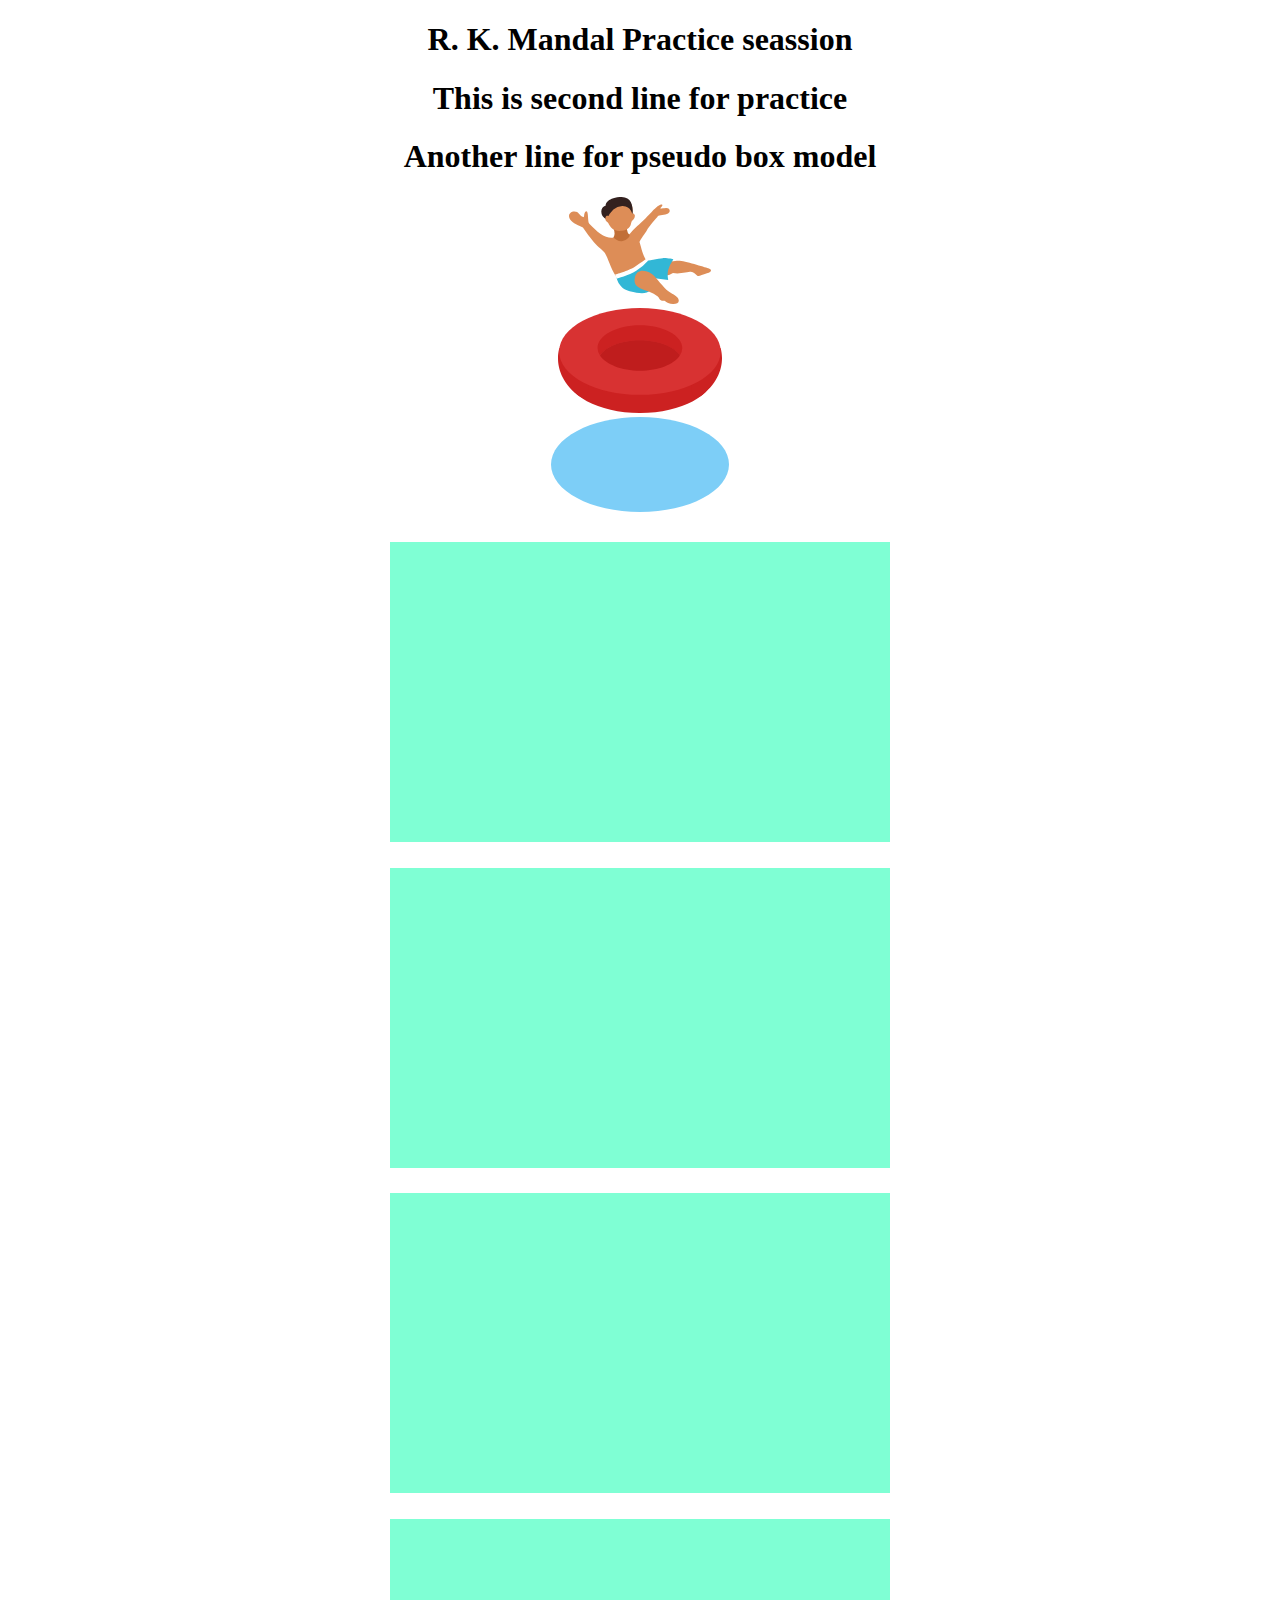
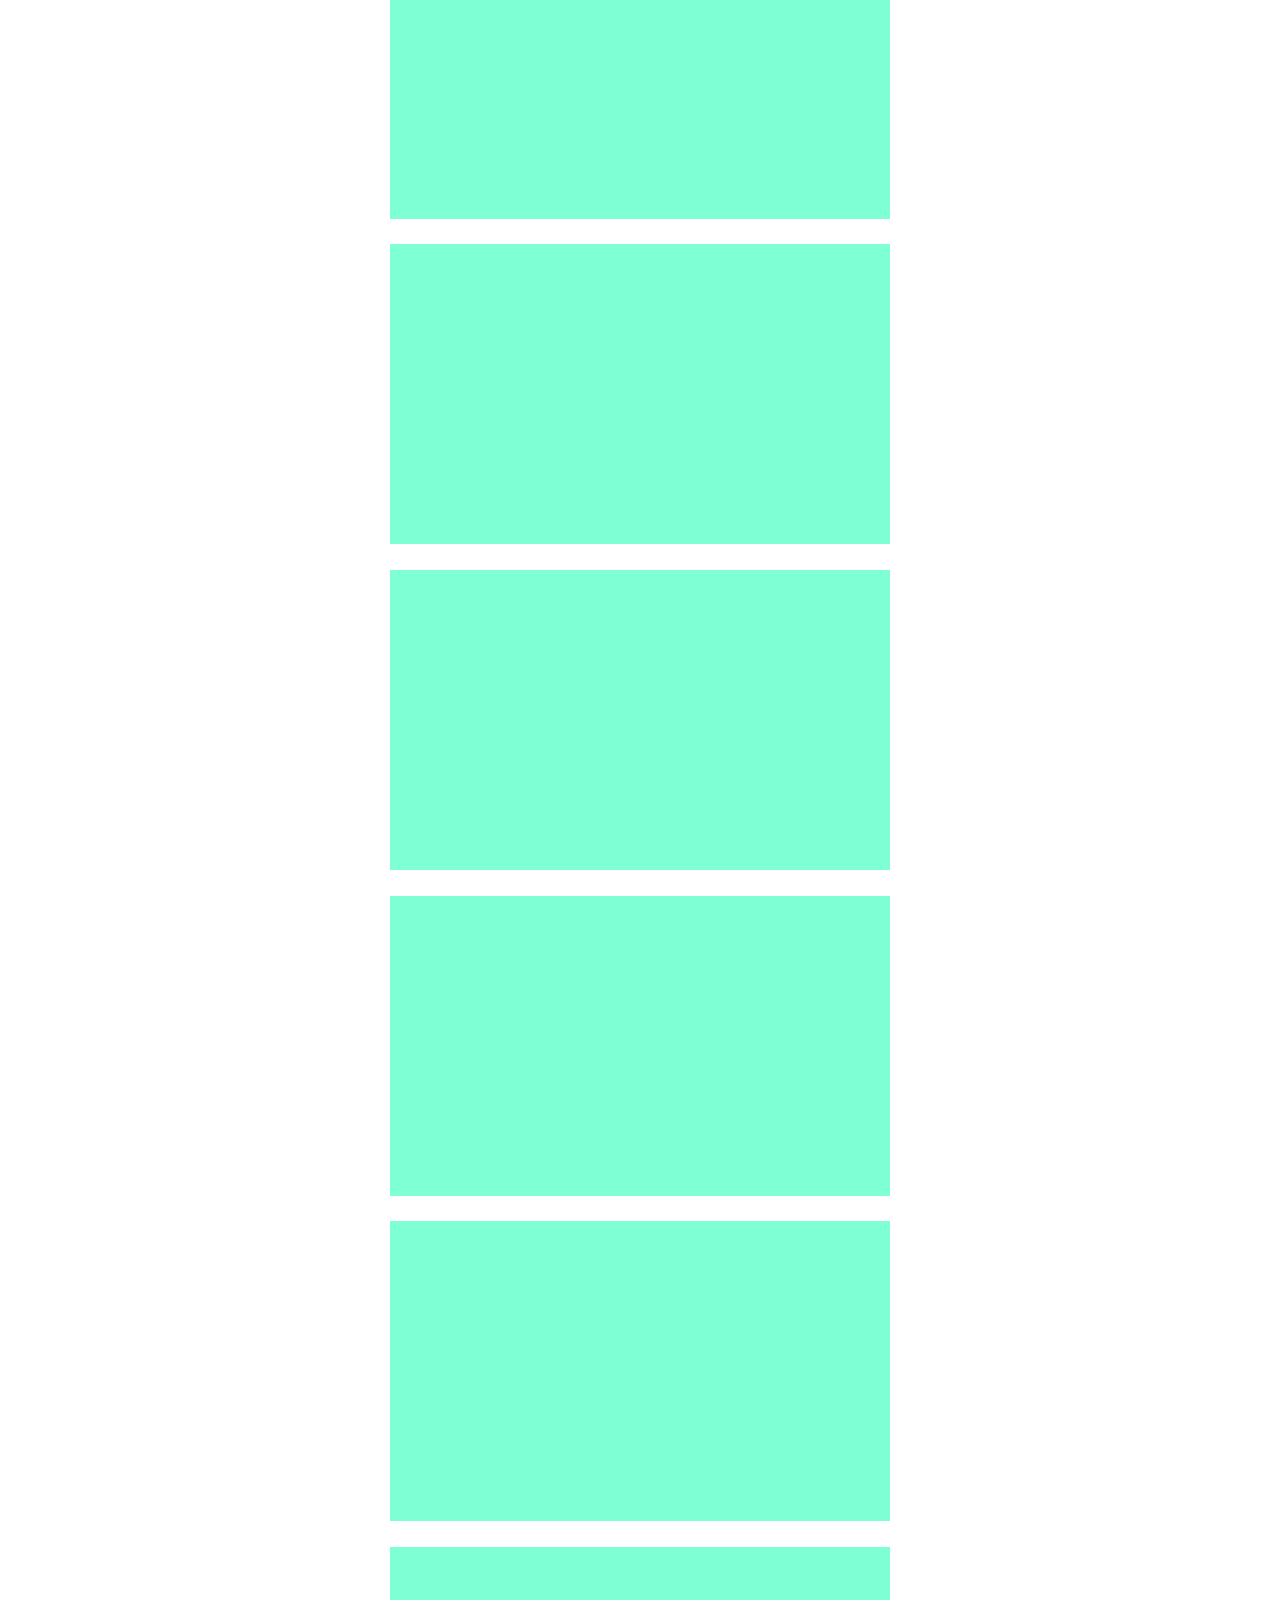
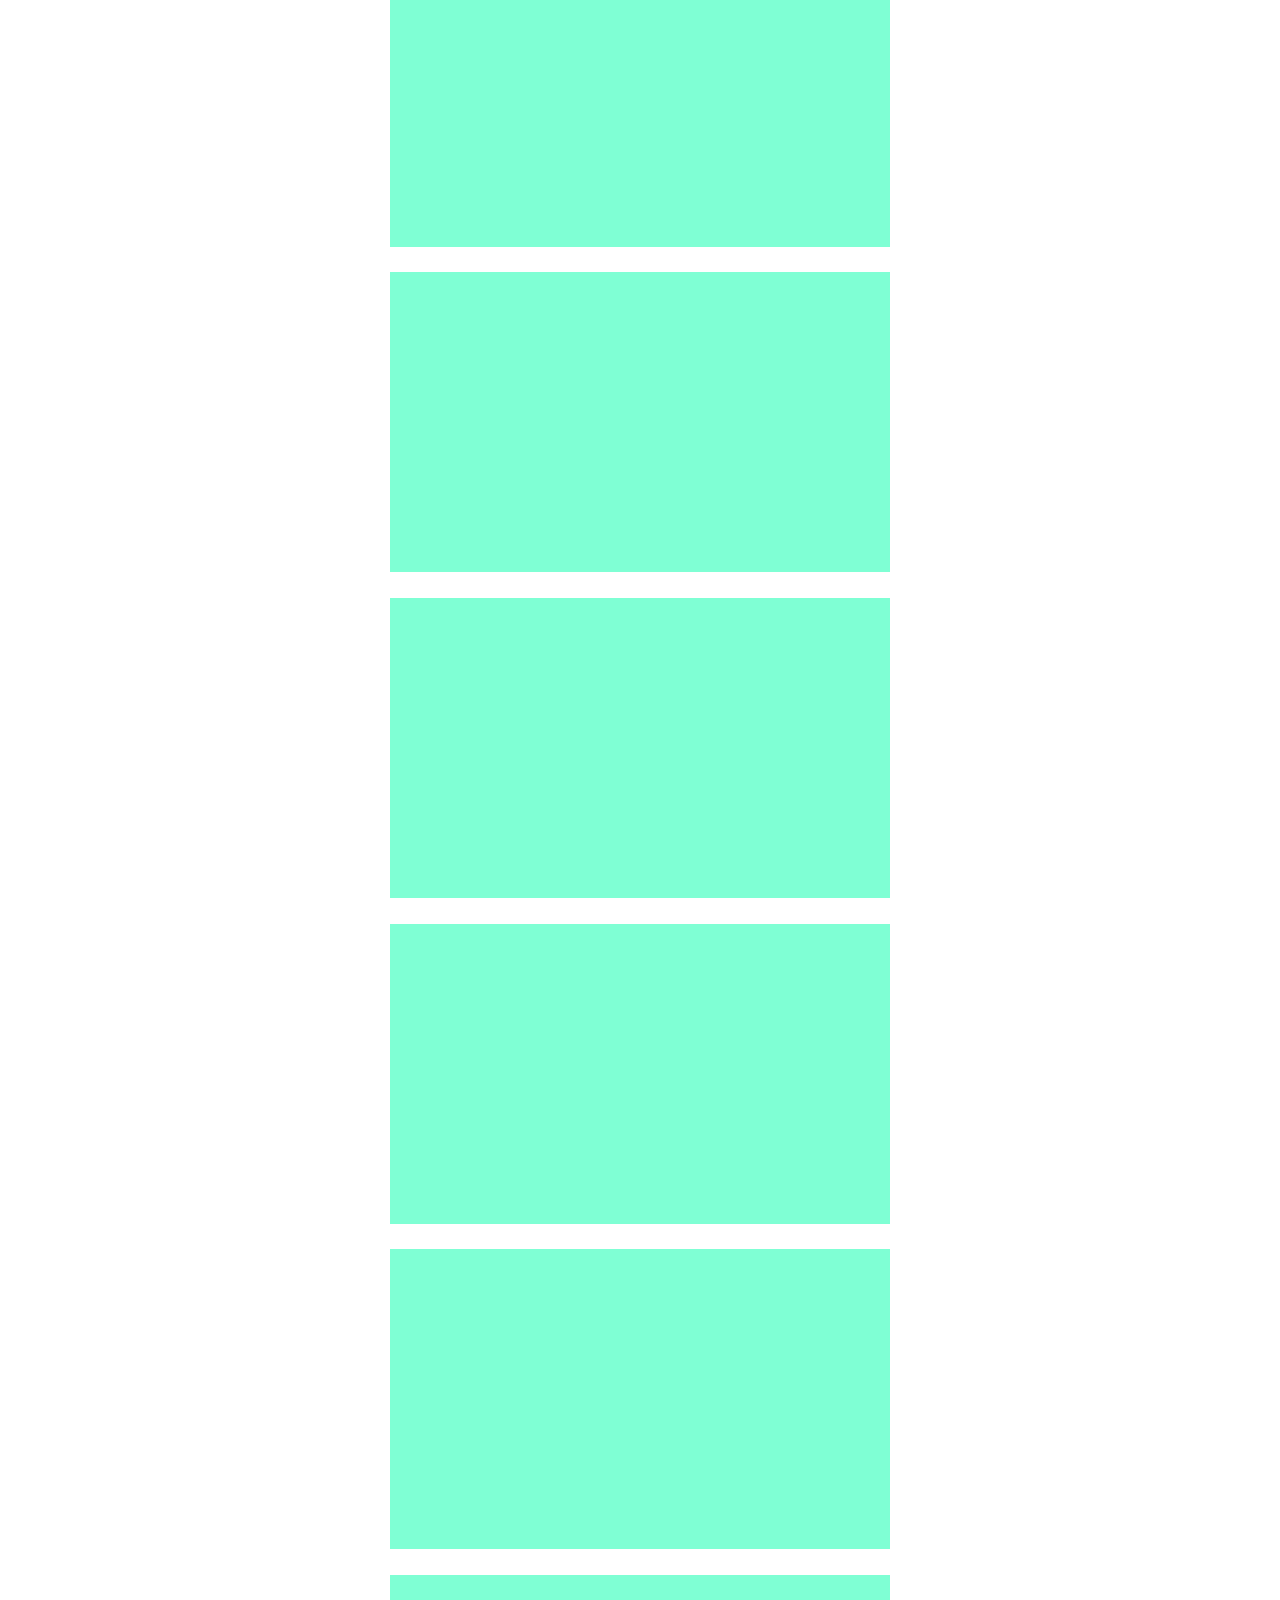
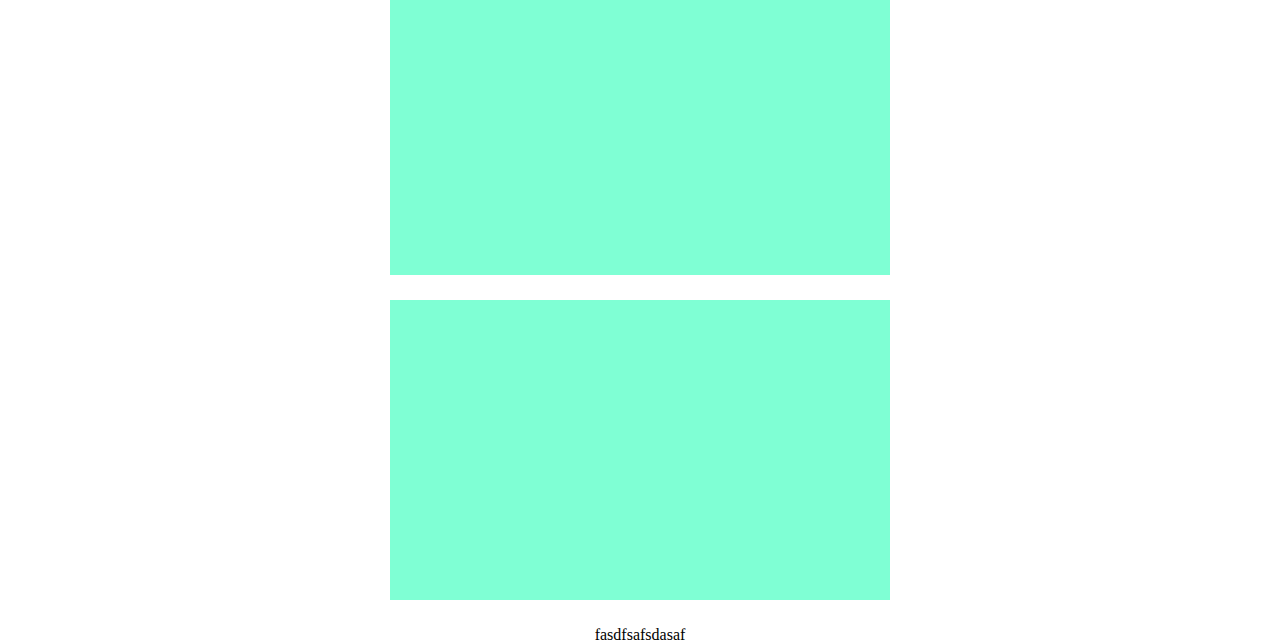
<file: index.html>
<!DOCTYPE html>
<html lang="en">
<head>
    <meta charset="UTF-8">
    <meta http-equiv="X-UA-Compatible" content="IE=edge">
    <meta name="viewport" content="width=device-width, initial-scale=1.0">
    <title>Pseudo-Box-Model</title>
    <link rel="stylesheet" href="style.css">
</head>
<body>
    <h1> R. K. Mandal Practice seassion </h1>
    <h1> This is second line for practice </h1>
    <h1> Another line for pseudo box model </h1>
    <div class="pseudo-container">
        <div class="boy"><img src="images/boy.svg"  alt="boy img"></div>
        <div class="ring"><img src="images/ring.svg"  alt="ring img"></div>
        <div class="water"><img src="images/water.svg"  alt="water"></div>
    
        <div class="sample-div"></div>
        <div class="sample-div"></div>
        <div class="sample-div"></div>
        <div class="sample-div"></div>
        <div class="sample-div"></div>
        <div class="sample-div"></div>
        <div class="sample-div"></div>
        <div class="sample-div"></div>
        <div class="sample-div"></div>
        <div class="sample-div"></div>
        <div class="sample-div"></div>
        <div class="sample-div"></div>
        <div class="sample-div"></div>
        <div class="sample-div"></div>
        <div class="sample-div"></div>
    </div>
fasdfsafsdasaf
</body>
</html>
</file>
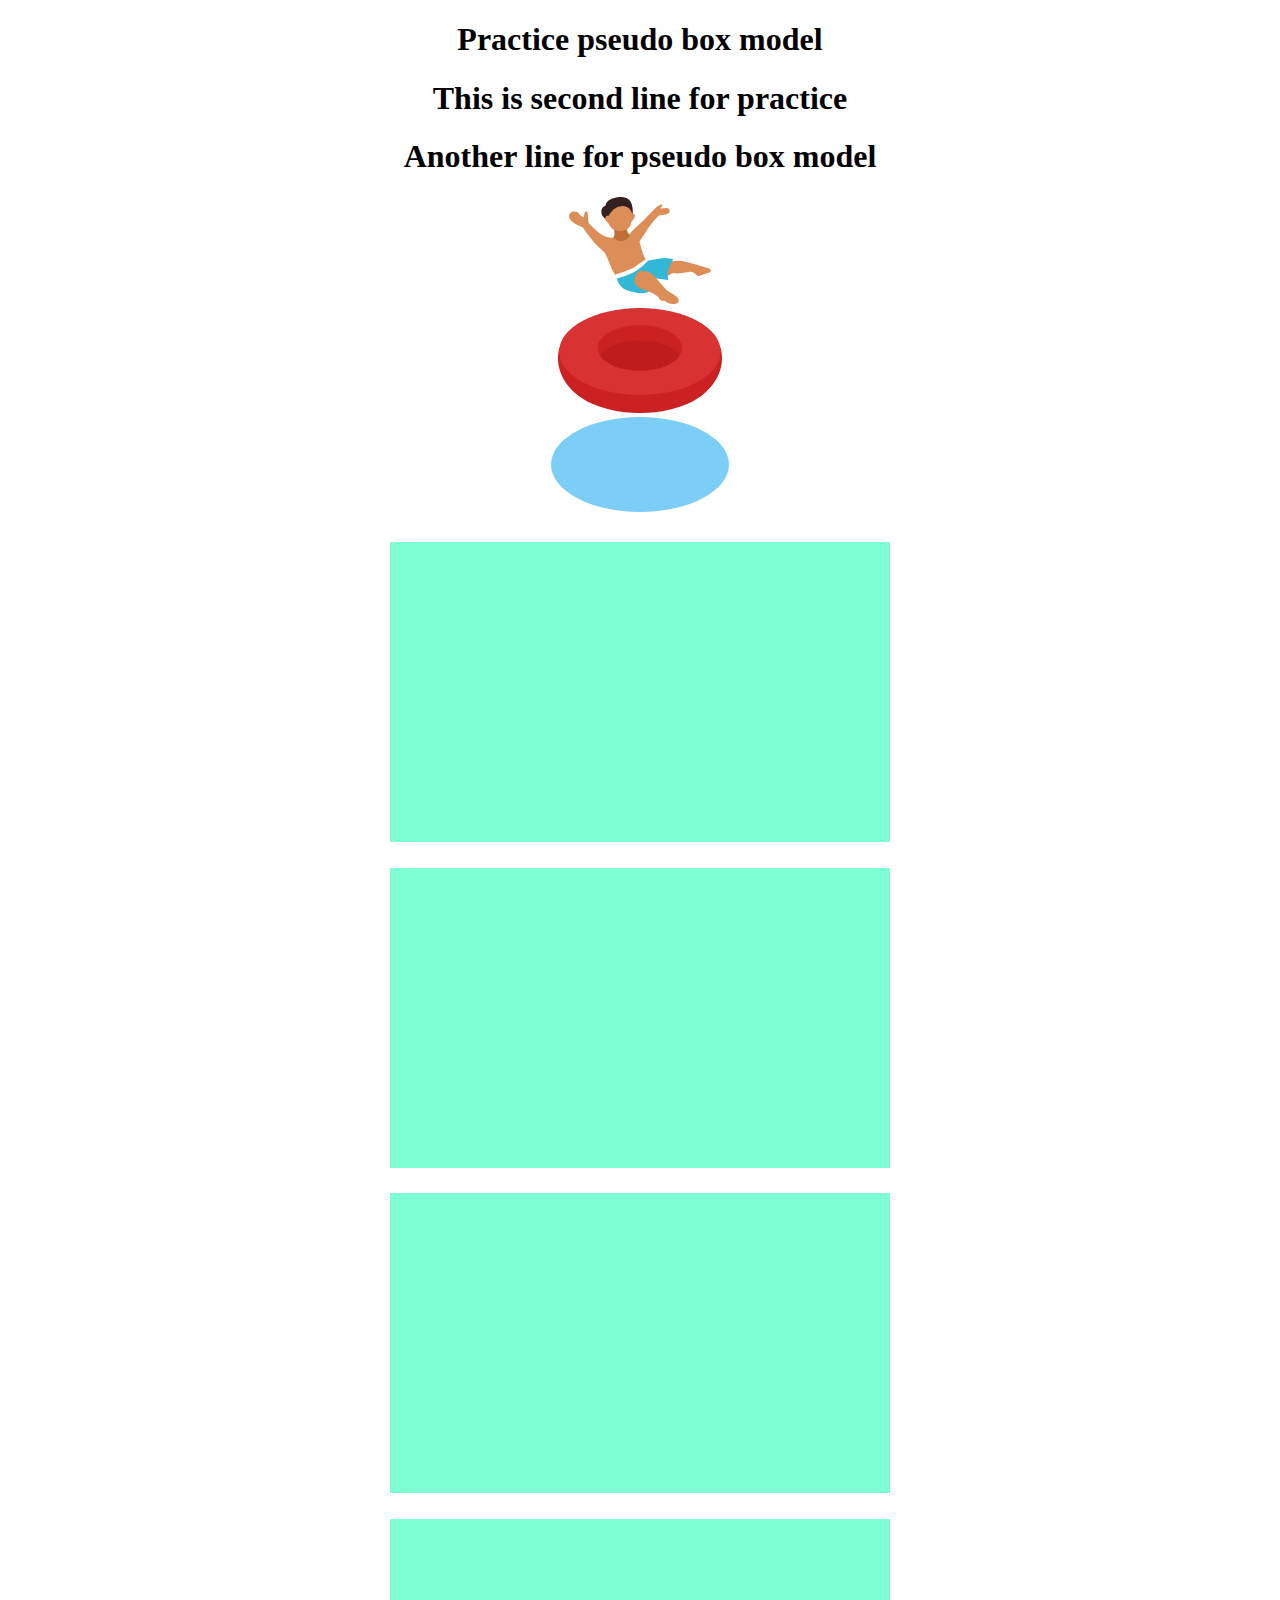
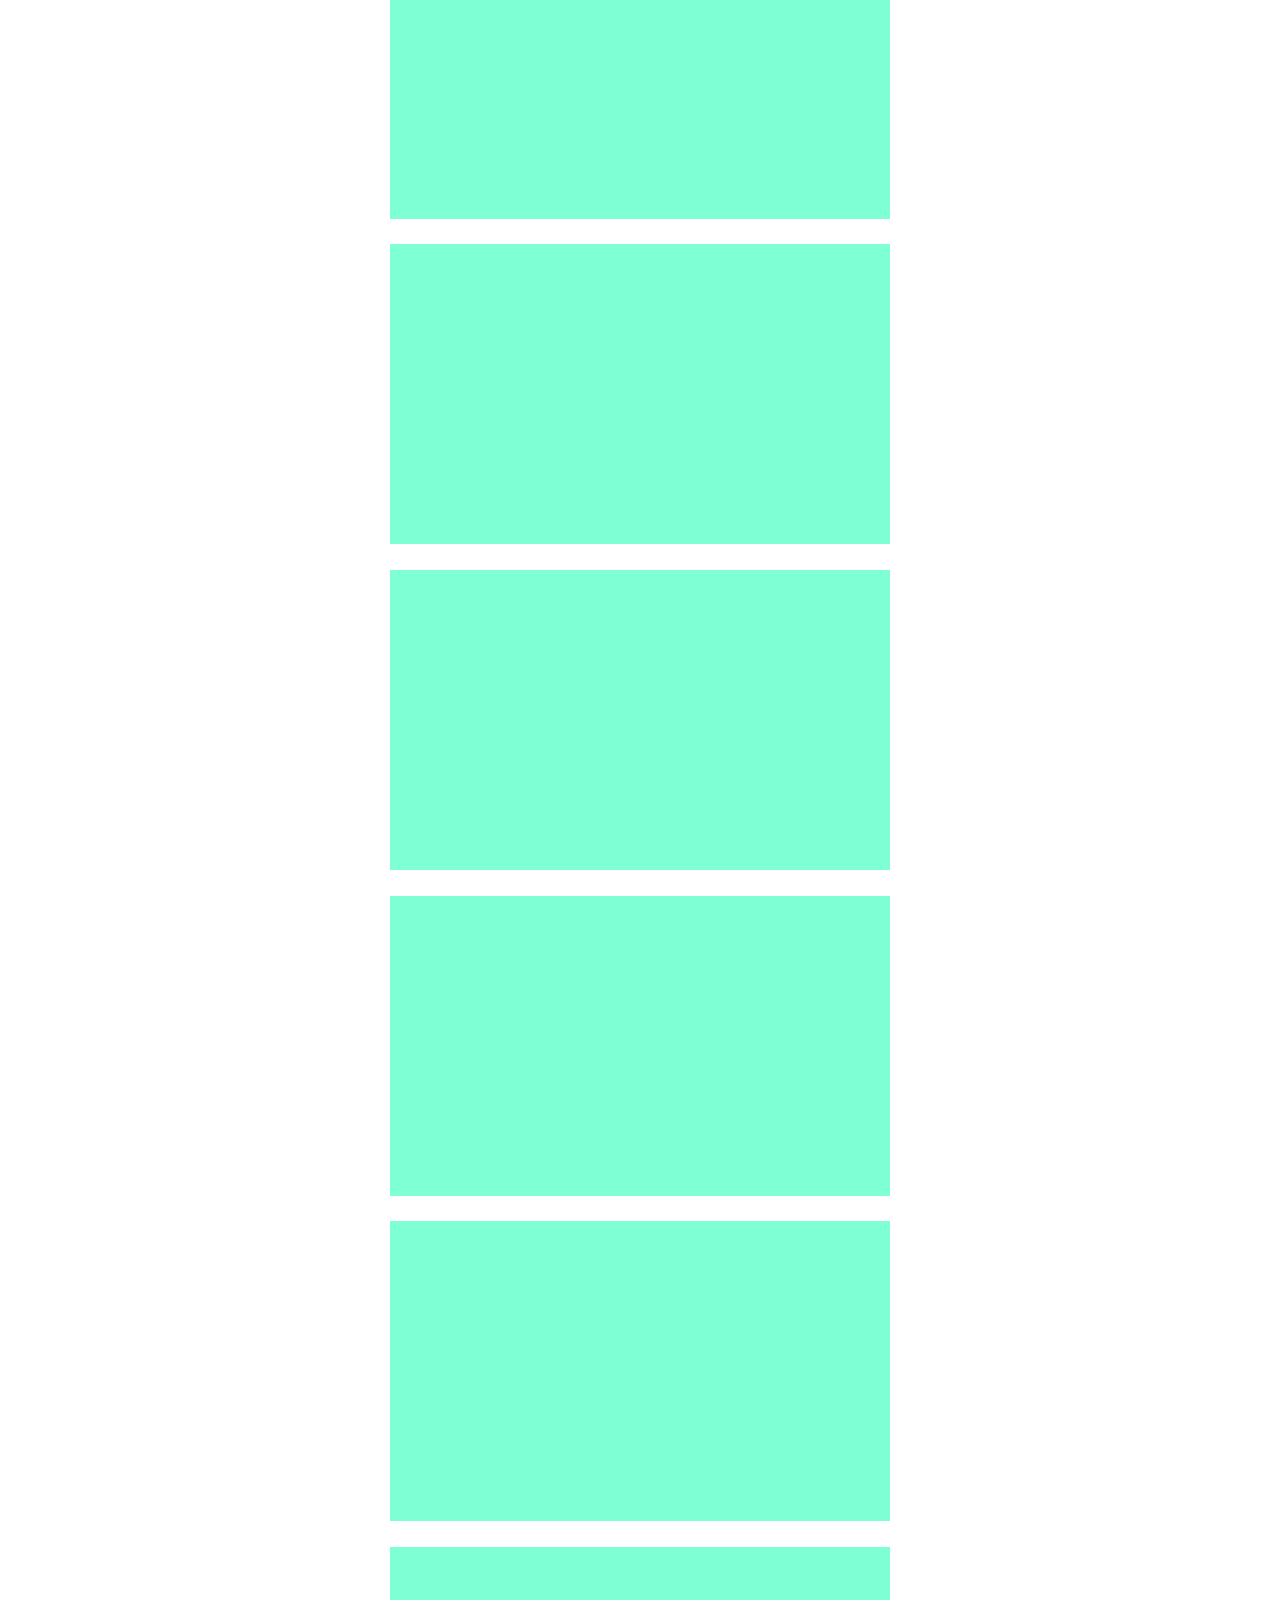
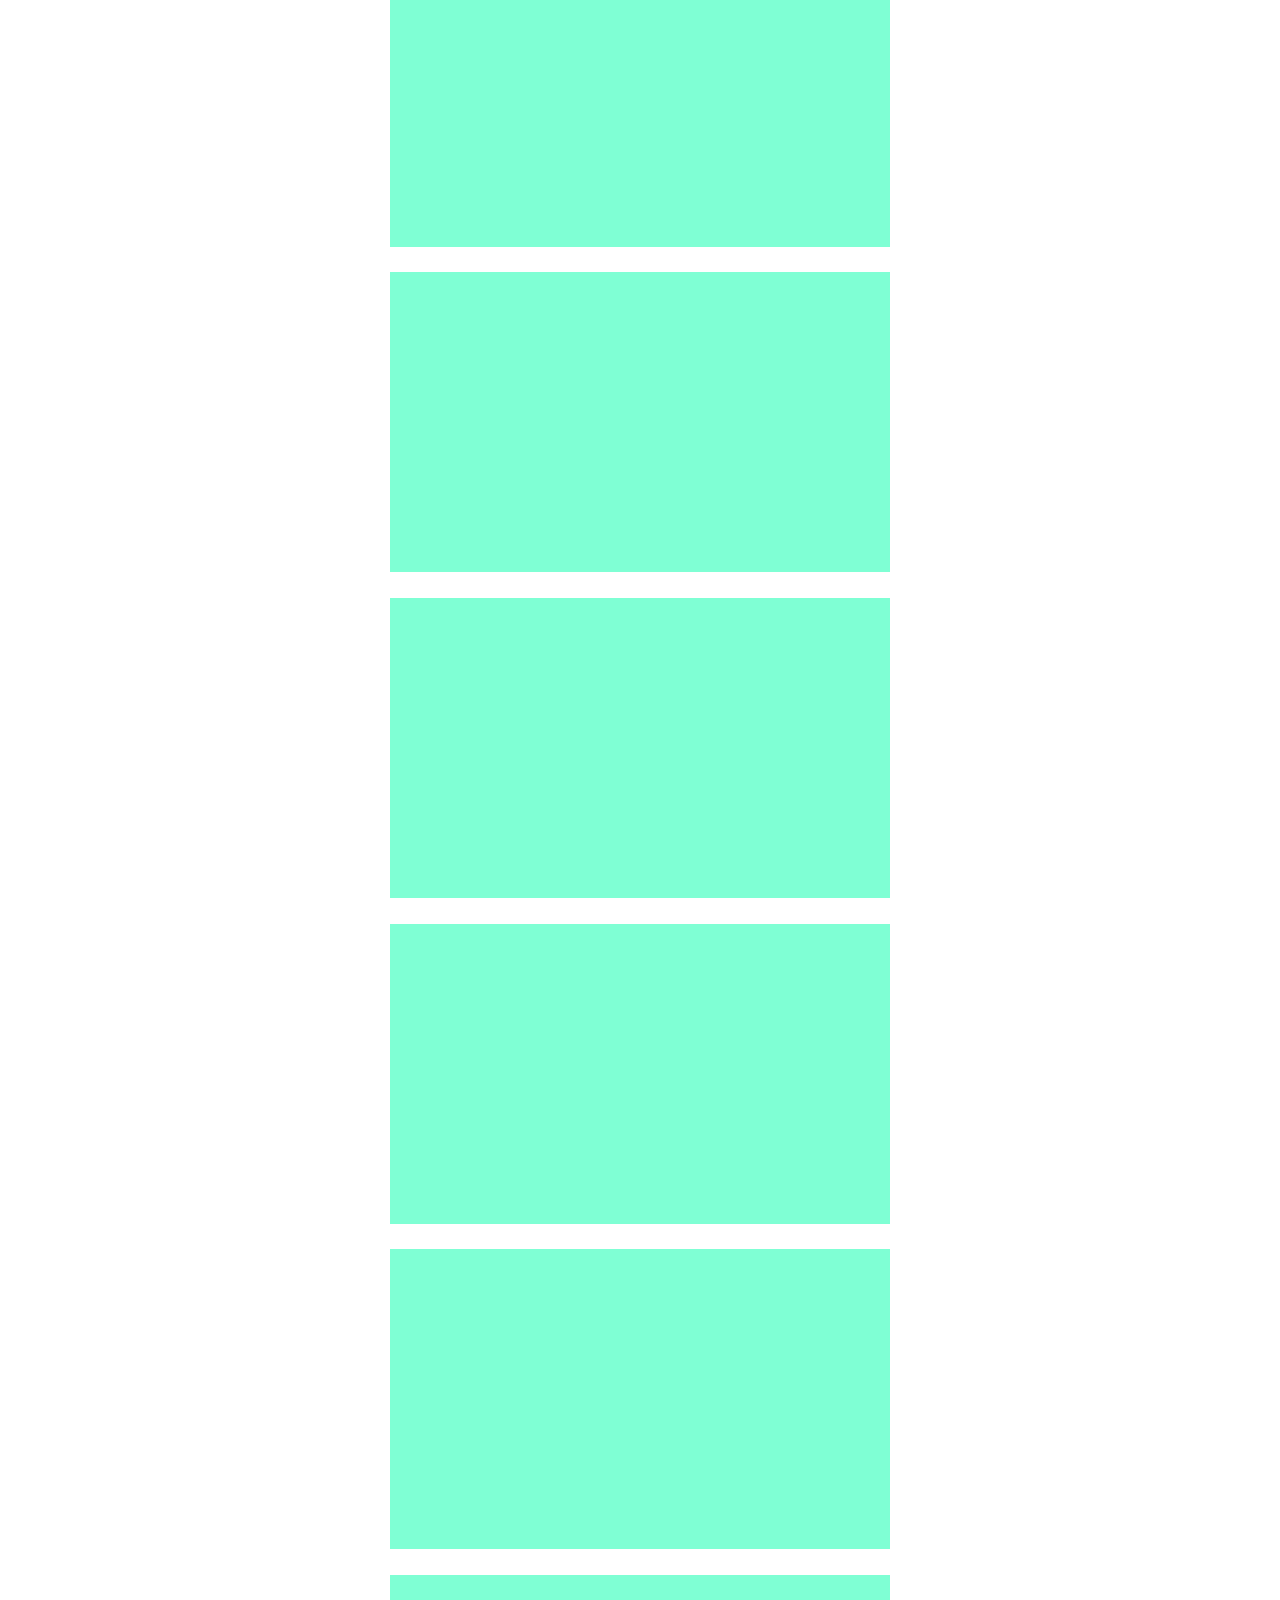
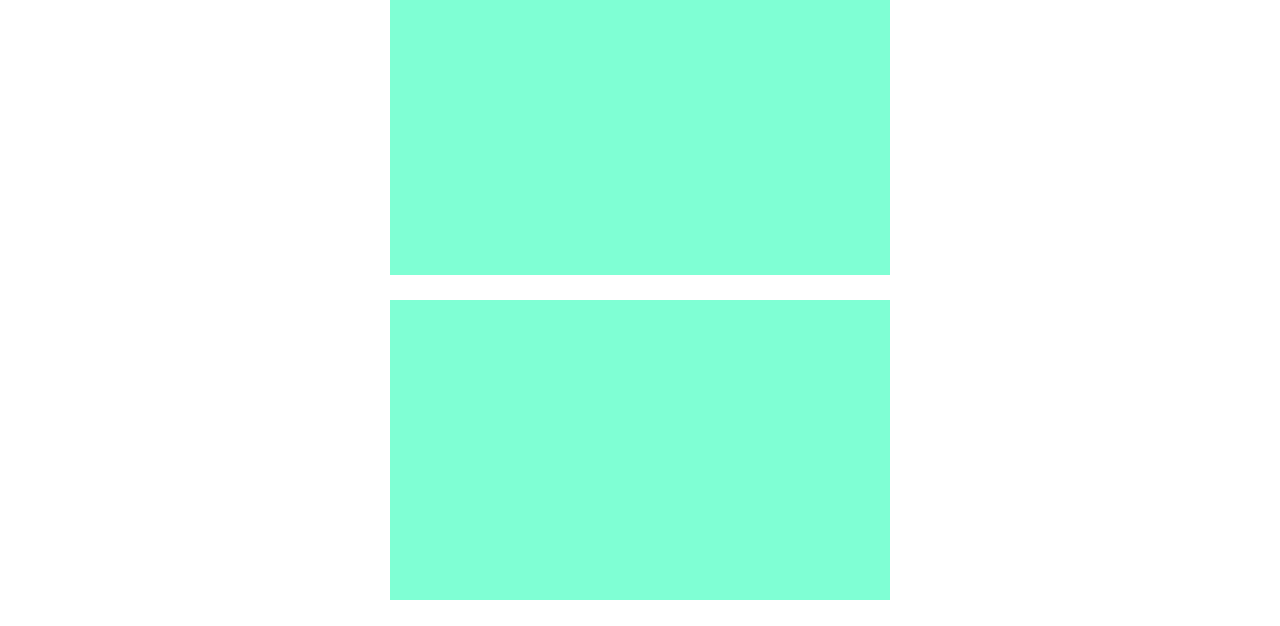
<file: pseudo-box.html>
<!DOCTYPE html>
<html lang="en">
<head>
    <meta charset="UTF-8">
    <meta http-equiv="X-UA-Compatible" content="IE=edge">
    <meta name="viewport" content="width=device-width, initial-scale=1.0">
    <title>Pseudo-Box-Model</title>
    <link rel="stylesheet" href="style.css">
</head>
<body>
    <h1> Practice pseudo box model </h1>
    <h1> This is second line for practice </h1>
    <h1> Another line for pseudo box model </h1>
    <div class="pseudo-container">
        <div class="boy"><img src="images/boy.svg"  alt="boy img"></div>
        <div class="ring"><img src="images/ring.svg"  alt="ring img"></div>
        <div class="water"><img src="images/water.svg"  alt="water"></div>
    
        <div class="sample-div"></div>
        <div class="sample-div"></div>
        <div class="sample-div"></div>
        <div class="sample-div"></div>
        <div class="sample-div"></div>
        <div class="sample-div"></div>
        <div class="sample-div"></div>
        <div class="sample-div"></div>
        <div class="sample-div"></div>
        <div class="sample-div"></div>
        <div class="sample-div"></div>
        <div class="sample-div"></div>
        <div class="sample-div"></div>
        <div class="sample-div"></div>
        <div class="sample-div"></div>
    </div>

</body>
</html>
</file>
<file: style.css>
body {
  margin: 0;
  padding: 0;
  text-align: center;
}
.sample-div {
  width: 500px;
  height: 300px;
  background-color: aquamarine;
  margin: 2% auto;
}
.pseudo-container {
  position: relative;
}
.boy {
  position: sticky;
  top: 0px;
  z-index: 3;
}
.ring {
  position: sticky;
  top: 30px;
  left: 500px;
  z-index: 2;
}
.water {
  position: sticky;
  top: 60px;
  z-index: 1;
}
</file>
